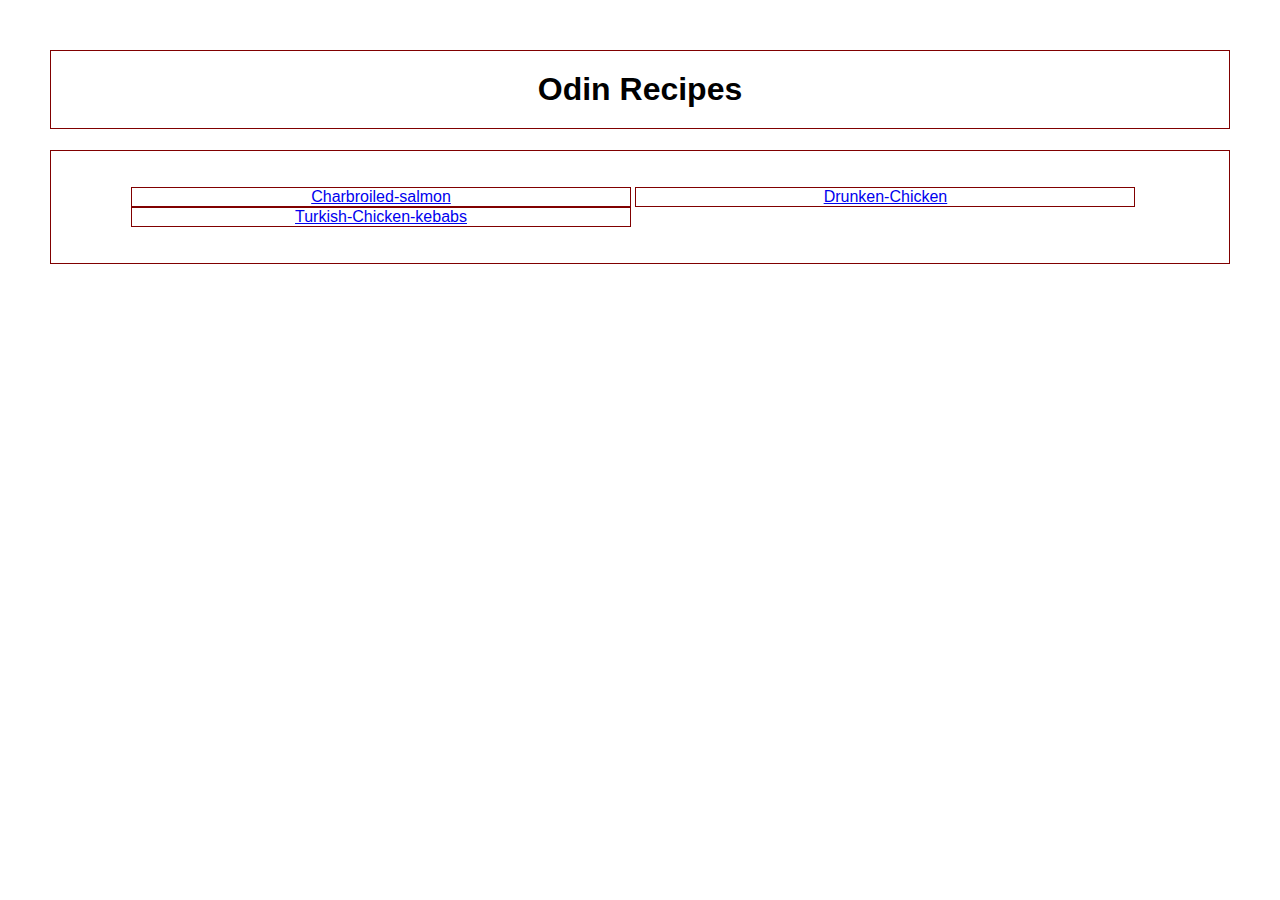
<file: index.html>
<!DOCTYPE html>
<html lang="en">
<head>
  <meta charset="UTF-8">
  <title>recipes</title>
  <link rel="stylesheet" href="styles.css">

</head>
  <body class="main">
    <h1 class="heading">Odin Recipes</h1>
    <div class="recipe-names">
    <ul>
    <li class="main-page"><a href="./recipes/charbroiled-salmon.html">Charbroiled-salmon</a></li>
    <li class="main-page"><a href="./recipes/Drunken-chicken.html">Drunken-Chicken</a></li>
    <li class="main-page" ><a href="./recipes/Turkish-Chicken-kebabs.html">Turkish-Chicken-kebabs</a></li>
    </ul>
    </div>        
</body>
</html>
</file>
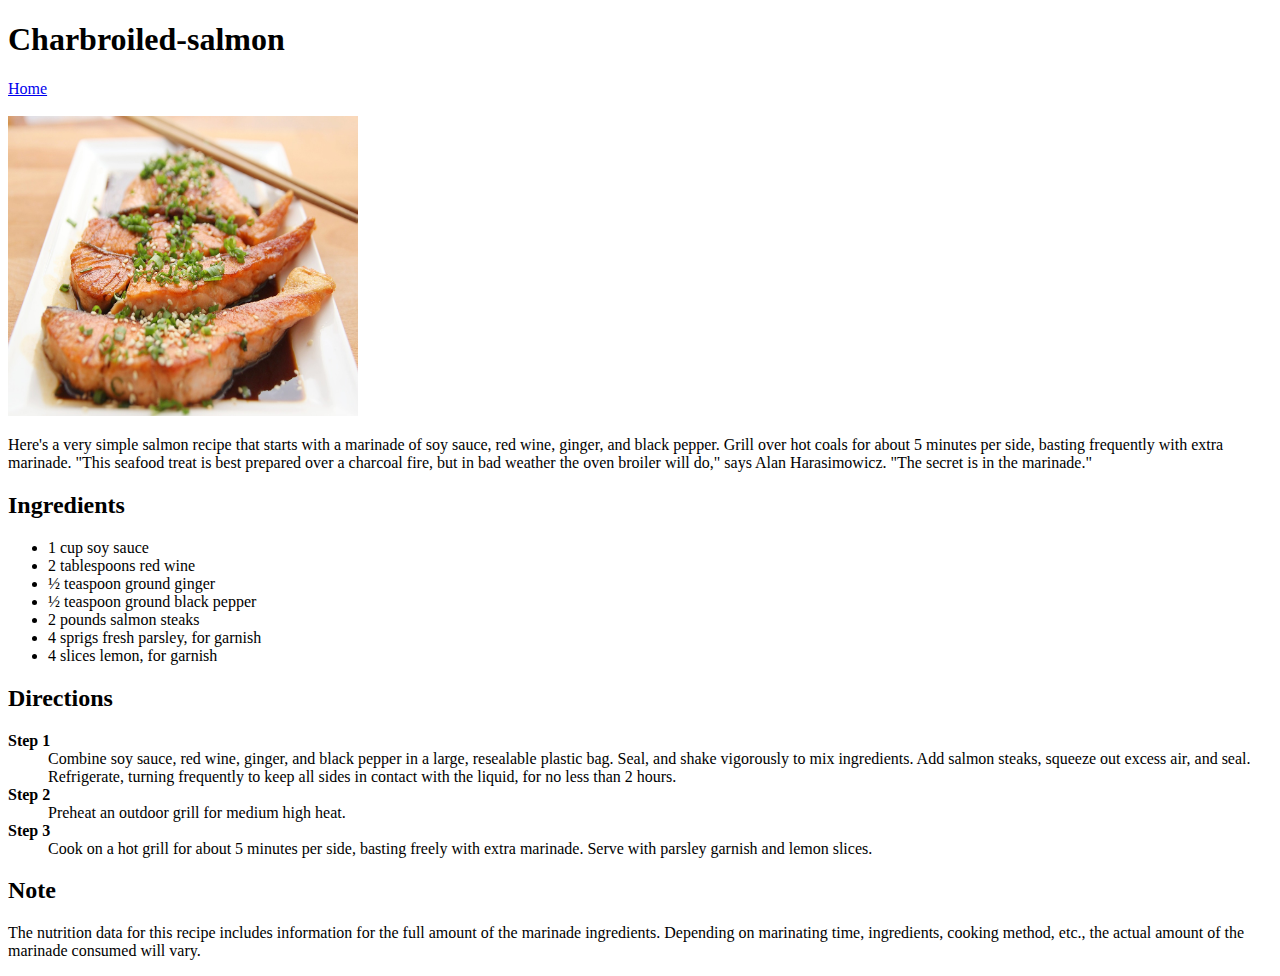
<file: recipes/charbroiled-salmon.html>
<!DOCTYPE html>
<html lang="en">
<head>
  <meta charset="UTF-8">
  <title>Charbroiled-salmon</title>
</head>
<body>
  <h1>Charbroiled-salmon</h1>
  <a href="../index.html">Home</a>
  <br><br>

  <img src="./images/salmon.jpg" alt="charbroiled-salmon" width="350" height="300">
  <p>Here's a very simple salmon recipe that starts with a marinade
     of soy sauce, red wine, ginger, and black pepper. Grill over 
     hot coals for about 5 minutes per side, basting frequently 
     with extra marinade. "This seafood treat is best prepared 
     over a charcoal fire, but in bad weather the oven broiler 
     will do," says Alan Harasimowicz. "The secret is in the 
     marinade."</p>
    <h2>Ingredients</h2>
    <ul>
    <li>1 cup soy sauce</li>
    <li>2 tablespoons red wine</li>
    <li>½ teaspoon ground ginger</li>
    <li>½ teaspoon ground black pepper</li>
    <li>2 pounds salmon steaks</li>
    <li>4 sprigs fresh parsley, for garnish</li>
    <li>4 slices lemon, for garnish</li>
    </ul>

    <h2>Directions</h2>
    <dl>
        <dt><strong>Step 1</strong></dt>
        <dd>Combine soy sauce, red wine, ginger, and black pepper in a large, resealable plastic bag. Seal, and shake vigorously to mix ingredients. Add salmon steaks, squeeze out excess air, and seal. Refrigerate, turning frequently to keep all sides in contact with the liquid, for no less than 2 hours. </dd>
        <dt><strong>Step 2</strong></dt>
        <dd>Preheat an outdoor grill for medium high heat.</dd>
        <dt><strong>Step 3</strong></dt>
        <dd> Cook on a hot grill for about 5 minutes per side, basting freely with extra marinade. Serve with parsley garnish and lemon slices. </dd>  
    </dl>
    <h2>Note</h2>
    <p>The nutrition data for this recipe includes information for the full amount of the marinade ingredients. Depending on marinating time, ingredients, cooking method, etc., the actual amount of the marinade consumed will vary. </p>

</body>
</html>
</file>
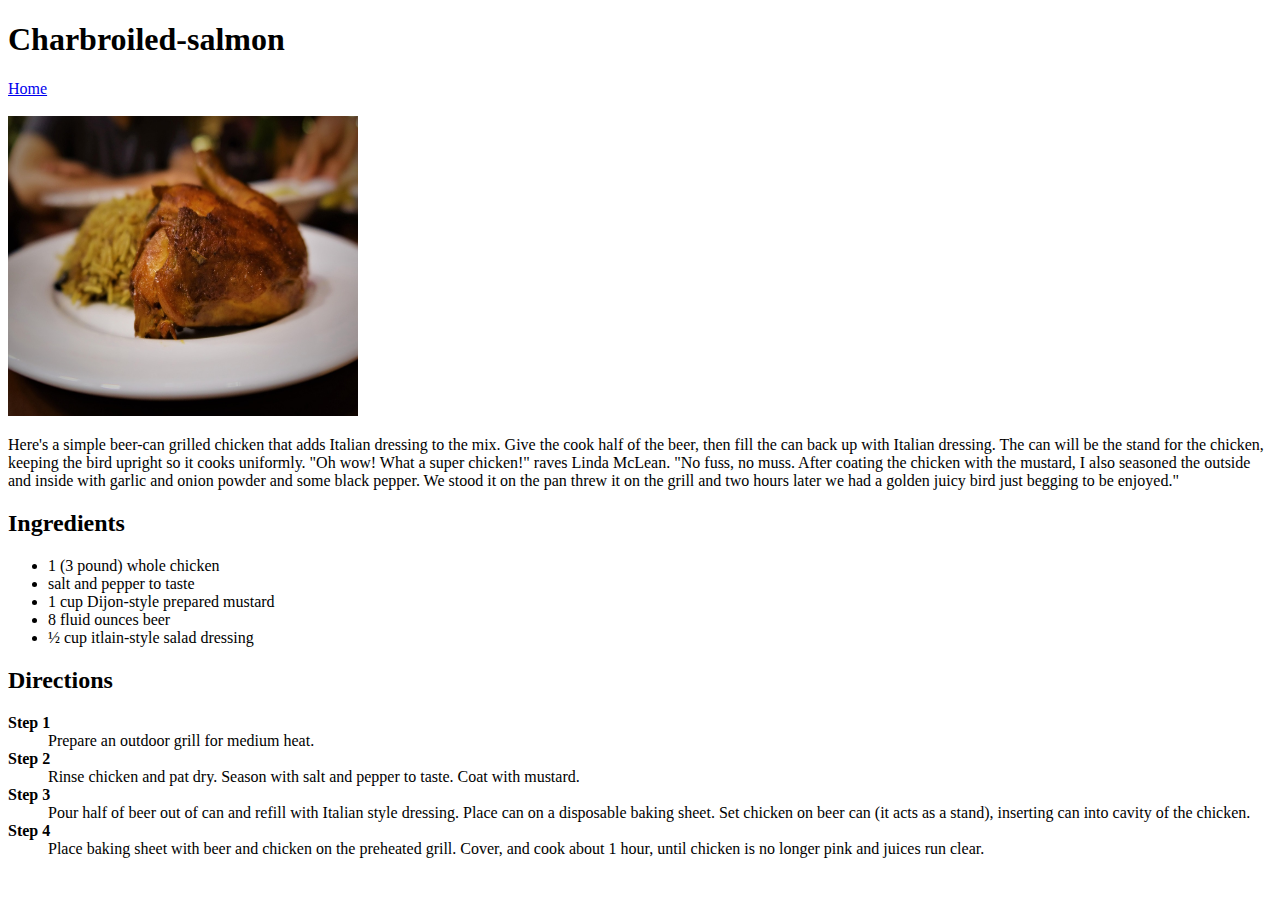
<file: recipes/Drunken-chicken.html>
<!DOCTYPE html>
<html lang="en">
<head>
  <meta charset="UTF-8">
  <title>Chatbroiled-salmon</title>
</head>
  <body>
  <h1>Charbroiled-salmon</h1>
  <a href="../index.html">Home</a>
  <br><br>

  <img src="./images/chicken.jpg" alt="Drunken-chicken" width="350" height="300">
  <p>Here's a simple beer-can grilled chicken that adds Italian dressing to the mix. Give the cook half of the beer, then fill the can back up with Italian dressing. The can will be the stand for the chicken, keeping the bird upright so it cooks uniformly. "Oh wow! What a super chicken!" raves Linda McLean. "No fuss, no muss. After coating the chicken with the mustard, I also seasoned the outside and inside with garlic and onion powder and some black pepper. We stood it on the pan threw it on the grill and two hours later we had a golden juicy bird just begging to be enjoyed." </p>
    <h2>Ingredients</h2>
    <ul>
    <li>1 (3 pound) whole chicken</li>
    <li>salt and pepper to taste</li>
    <li>1 cup Dijon-style prepared mustard</li>
    <li>8 fluid ounces beer</li>
    <li>½ cup itlain-style salad dressing</li>
    </ul>

    <h2>Directions</h2>
    <dl>
        <dt><strong>Step 1</strong></dt>
        <dd>Prepare an outdoor grill for medium heat. </dd>
        <dt><strong>Step 2</strong></dt>
        <dd>Rinse chicken and pat dry. Season with salt and pepper to taste. Coat with mustard. </dd>
        <dt><strong>Step 3</strong></dt>
        <dd>Pour half of beer out of can and refill with Italian style dressing. Place can on a disposable baking sheet. Set chicken on beer can (it acts as a stand), inserting can into cavity of the chicken. </dd>
        <dt><strong>Step 4</strong></dt>
        <dd>Place baking sheet with beer and chicken on the preheated grill. Cover, and cook about 1 hour, until chicken is no longer pink and juices run clear.</dd>
    </dl>
  </body>
</html>
</file>
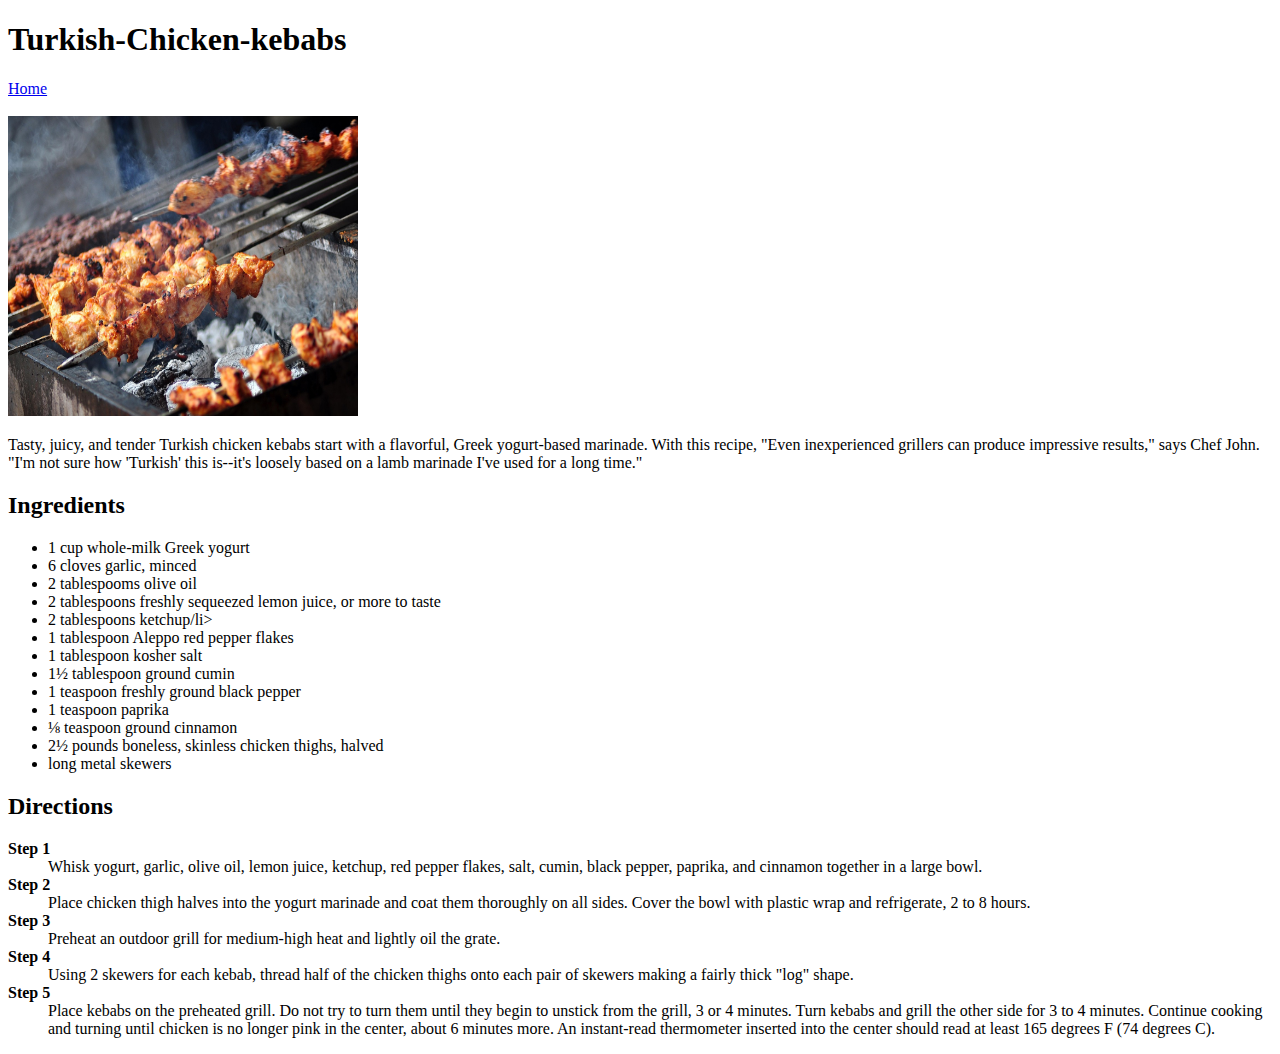
<file: recipes/Turkish-Chicken-kebabs.html>
<!DOCTYPE html>
<html lang="en">
<head>
  <meta charset="UTF-8">
  <title>Chatbroiled-salmon</title>
</head>
<body>
  <h1>Turkish-Chicken-kebabs</h1>
  <a href="../index.html">Home</a>
  <br><br>

  <img src="./images/turkish-chicken.jpg" alt="Turkish-Chicken-kebabs" width="350" height="300">
  <p>Tasty, juicy, and tender Turkish chicken kebabs start with a flavorful, Greek yogurt-based marinade. With this recipe, "Even inexperienced grillers can produce impressive results," says Chef John. "I'm not sure how 'Turkish' this is--it's loosely based on a lamb marinade I've used for a long time." </p>
    <h2>Ingredients</h2>
    <ul>
    <li>1 cup whole-milk Greek yogurt</li>
    <li>6 cloves garlic, minced</li>
    <li>2 tablespooms olive oil</li>
    <li>2 tablespoons freshly sequeezed lemon juice, or more to taste</li>
    <li>2 tablespoons ketchup/li>
    <li>1 tablespoon Aleppo red pepper flakes</li>
    <li>1 tablespoon kosher salt</li>
    <li>1½ tablespoon ground cumin</li>
    <li>1 teaspoon freshly ground black pepper</li>
    <li>1 teaspoon paprika</li>
    <li>⅛ teaspoon ground cinnamon</li>
    <li>2½ pounds boneless, skinless chicken thighs, halved</li>
    <li>long metal skewers</li>
    </ul>


    <h2>Directions</h2>
    <dl>
        <dt><strong>Step 1</strong></dt>
        <dd>Whisk yogurt, garlic, olive oil, lemon juice, ketchup, red pepper flakes, salt, cumin, black pepper, paprika, and cinnamon together in a large bowl. </dd>
        <dt><strong>Step 2</strong></dt>
        <dd>Place chicken thigh halves into the yogurt marinade and coat them thoroughly on all sides. Cover the bowl with plastic wrap and refrigerate, 2 to 8 hours. </dd>
        <dt><strong>Step 3</strong></dt>
        <dd>Preheat an outdoor grill for medium-high heat and lightly oil the grate. </dd>
        <dt><strong>Step 4</strong></dt>
        <dd>Using 2 skewers for each kebab, thread half of the chicken thighs onto each pair of skewers making a fairly thick "log" shape. </dd>
        <dt><strong>Step 5</strong></dt>
        <dd>Place kebabs on the preheated grill. Do not try to turn them until they begin to unstick from the grill, 3 or 4 minutes. Turn kebabs and grill the other side for 3 to 4 minutes. Continue cooking and turning until chicken is no longer pink in the center, about 6 minutes more. An instant-read thermometer inserted into the center should read at least 165 degrees F (74 degrees C).</dd>
      </dl>

</body>
</html>
</file>
<file: styles.css>
* {
    font-family: Helvetica, sans-serif;
    }
img{
    width:400px
}
body{
    margin:50px;
}
div,.heading{
    border: 1px solid maroon;
    padding: 20px 40px;
}
.main .main-page{
    display:inline-block;
    margin: 0 auto;
    height: auto;
    width: 500px;
    border: 0.5px solid maroon;
    text-align: center;
    box-sizing: border-box;
}
.main .heading{
    text-align: center;
}
</file>
